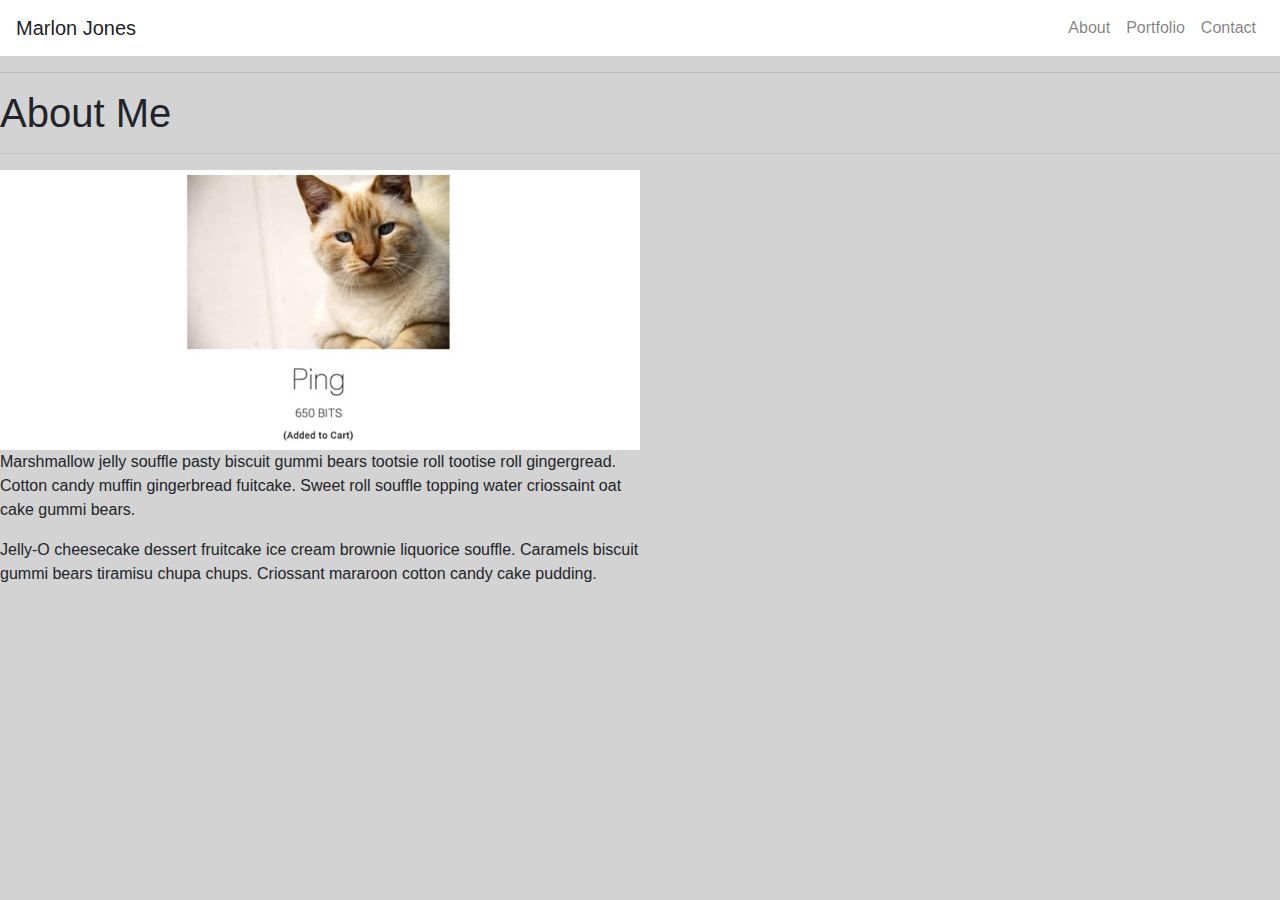
<file: index.html>
<!-- TODO: portfoilio & about pages -->
<!-- TODO: margins and borders -->
<!-- TODO: fix readme -->
<!-- TODO: fix spacing -->
<!-- TODO: update picture -->

<!DOCTYPE html>
<html lang="en">
<head>
    <meta charset="UTF-8">
    <meta name="viewport" content="width=device-width, initial-scale=1.0">
    <title>Responsive Portfolio</title>
    <link rel="stylesheet" href="https://maxcdn.bootstrapcdn.com/bootstrap/4.0.0/css/bootstrap.min.css">
</head>
<body style="background-color: lightgrey;">
    <nav class="navbar navbar-expand-lg navbar-light bg-white">
        <!-- TODO: Change this to just a header box -->
        <a class="navbar-brand" href="#">Marlon Jones</a>
        <button class="navbar-toggler" type="button" data-toggle="collapse" data-target="#navbarSupportedContent" aria-controls="navbarSupportedContent" aria-expanded="false" aria-label="Toggle navigation">
          <span class="navbar-toggler-icon"></span>
        </button>    
        <div class="collapse navbar-collapse" id="navbarSupportedContent">
          <ul class="navbar-nav ml-auto">
            <!-- <li class="nav-item active">
              <a class="nav-link" href="#">Home <span class="sr-only">(current)</span></a>
            </li> -->
            <li class="nav-item">
              <a class="nav-link" href="index.html">About</a>
            </li>
            <li class="nav-item">
                <a class="nav-link" href="portfolio.html">Portfolio</a>
              </li>
              <li class="nav-item">
                <a class="nav-link" href="contact.html">Contact</a>               
              </li>
            </ul>
        </div>
      </nav>

      <hr>

      <h1>About Me</h1>

      <hr>

      <div class="w3-container">
        <!-- <h2>Photo Card</h2> -->
      
        <div class="w3-card-4" style="width:50%">
          <img src="Assets/Images/catshop.jpg" alt="stock cat pic" style="width:100%">
          <div class="w3-container w3-center">
            <p>Marshmallow jelly souffle pasty biscuit gummi bears tootsie roll tootise roll gingergread.  Cotton candy muffin gingerbread fuitcake.  Sweet roll souffle topping water criossaint oat cake gummi bears.</p>

            <p>Jelly-O cheesecake dessert fruitcake ice cream brownie liquorice souffle.  Caramels biscuit gummi bears tiramisu chupa chups.  Criossant mararoon cotton candy cake pudding.</p>
          </div>
        </div>
      </div>


    <script src="https://code.jquery.com/jquery-3.2.1.slim.min.js" integrity="sha384-KJ3o2DKtIkvYIK3UENzmM7KCkRr/rE9/Qpg6aAZGJwFDMVNA/GpGFF93hXpG5KkN" crossorigin="anonymous"></script>
    <script src="https://maxcdn.bootstrapcdn.com/bootstrap/4.0.0/js/bootstrap.min.js" integrity="sha384-JZR6Spejh4U02d8jOt6vLEHfe/JQGiRRSQQxSfFWpi1MquVdAyjUar5+76PVCmYl" crossorigin="anonymous"></script>
    <script src="https://cdnjs.cloudflare.com/ajax/libs/popper.js/1.12.9/umd/popper.min.js" integrity="sha384-ApNbgh9B+Y1QKtv3Rn7W3mgPxhU9K/ScQsAP7hUibX39j7fakFPskvXusvfa0b4Q" crossorigin="anonymous"></script>
</body>
</html>
</file>
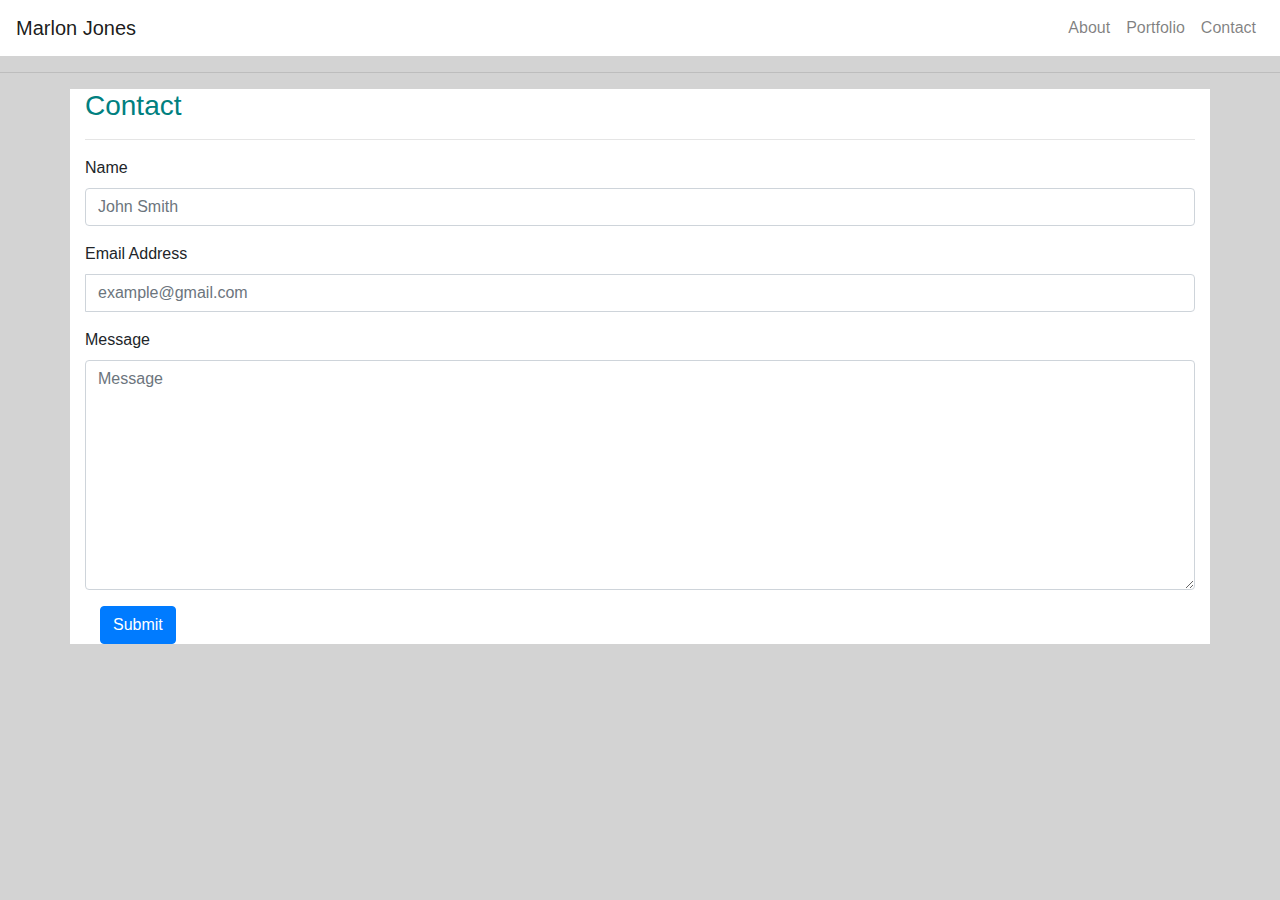
<file: contact.html>
<!DOCTYPE html>
<html lang="en">
<head>
    <meta charset="UTF-8">
    <meta name="viewport" content="width=device-width, initial-scale=1.0">
    <title>Contact</title>
    <link rel="stylesheet" type="text/css" href="css/reset.css">
    <link rel="stylesheet" href="https://maxcdn.bootstrapcdn.com/bootstrap/4.0.0/css/bootstrap.min.css">
    <link rel="stylesheet" type="text/css" href="css/style.css">
</head>
<body style="background-color: lightgrey;">
    <nav class="navbar navbar-expand-lg navbar-light bg-white">
        <!-- TODO: Change this to just a header box -->
        <a class="navbar-brand" href="#">Marlon Jones</a>
        <button class="navbar-toggler" type="button" data-toggle="collapse" data-target="#navbarSupportedContent" aria-controls="navbarSupportedContent" aria-expanded="false" aria-label="Toggle navigation">
          <span class="navbar-toggler-icon"></span>
        </button>    
        <div class="collapse navbar-collapse" id="navbarSupportedContent">
          <ul class="navbar-nav ml-auto">
            <!-- <li class="nav-item active">
              <a class="nav-link" href="#">Home <span class="sr-only">(current)</span></a>
            </li> -->
            <li class="nav-item">
              <a class="nav-link" href="index.html">About</a>
            </li>
            <li class="nav-item">
                <a class="nav-link" href="portfolio.html">Portfolio</a>
              </li>
              <li class="nav-item">
                <a class="nav-link" href="contact.html">Contact</a>               
              </li>
            </ul>
        </div>
      </nav>

      <hr>

      <div class="container">

        <!-- <form> -->
            <!-- <div class="row">
                <div class="col-md-12"> -->
                    
                        <h3>Contact</h3>
                        <hr>

        <form>
                        
            <div class="form-group">
                        <label for="name">
                            Name</label>
                        <input type="text" class="form-control" id="name" placeholder="John Smith" required="required" />
                    </div>
                    <div class="form-group">
                        <label for="email">
                            Email Address</label>
                        <div class="input-group">
                            <span class="input-group-addon"><span class="glyphicon glyphicon-envelope"></span>
                            </span>
                            <input type="email" class="form-control" id="email" placeholder="example@gmail.com" required="required" /></div>
                    </div>
                    <!-- <div class="form-group">
                        <label for="subject">
                            Subject</label>
                        <select id="subject" name="subject" class="form-control" required="required">
                            <option value="na" selected="">Choose One:</option>
                            <option value="service">General Customer Service</option>
                            <option value="suggestions">Suggestions</option>
                            <option value="product">Product Support</option>
                        </select>
                    </div> -->
                
                <!-- <div class="col-md-6"> -->
                    <div class="form-group">
                        <label for="name">
                            Message</label>
                        <textarea name="message" id="message" class="form-control" rows="9" cols="25" required="required"
                            placeholder="Message"></textarea>
                    </div>
                <!-- </div> -->

                <!-- TODO: move submit button up and left -->

                <div class="col-md-12">
                    <button type="submit" class="btn btn-primary pull-right" id="btnContactUs">
                        Submit</button>
                    </div>
        </form>
                <!-- </div>
            </div> -->
        <!-- </form> -->
    </div>


</body>
</html>
</file>
<file: css/style.css>
h3 {
    color: teal;
}

.container {
    background-color: white;
}
</file>
